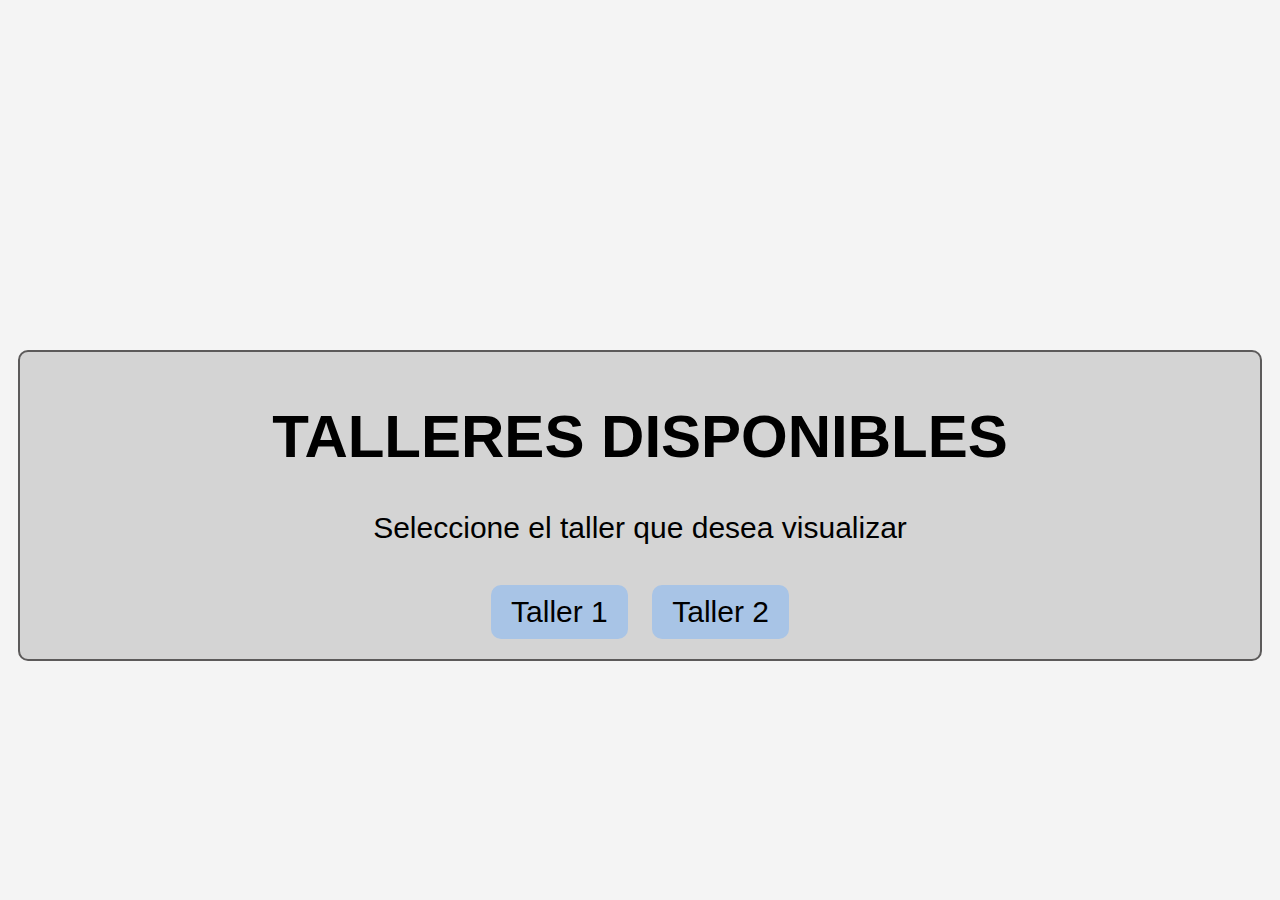
<file: index.html>
<!DOCTYPE html>
<html lang="en">
<head>
    <meta charset="UTF-8">
    <meta name="viewport" content="width=device-width, initial-scale=1.0">
    <title>Seleccion</title>
    <link rel="stylesheet" href="style.css">
</head>
<body>
    <div class="container">
        <h1>TALLERES DISPONIBLES </h1>
        <p class="seleccion">Seleccione el taller que desea visualizar</p>
        <div class="btn">
            <a href="taller1.html" target="_blank">Taller 1</a>
        </div>
        <div class="btn">
            <a href="taller2.html" target="_blank">Taller 2</a>
        </div>
    </div>
</body>
</html>
</file>
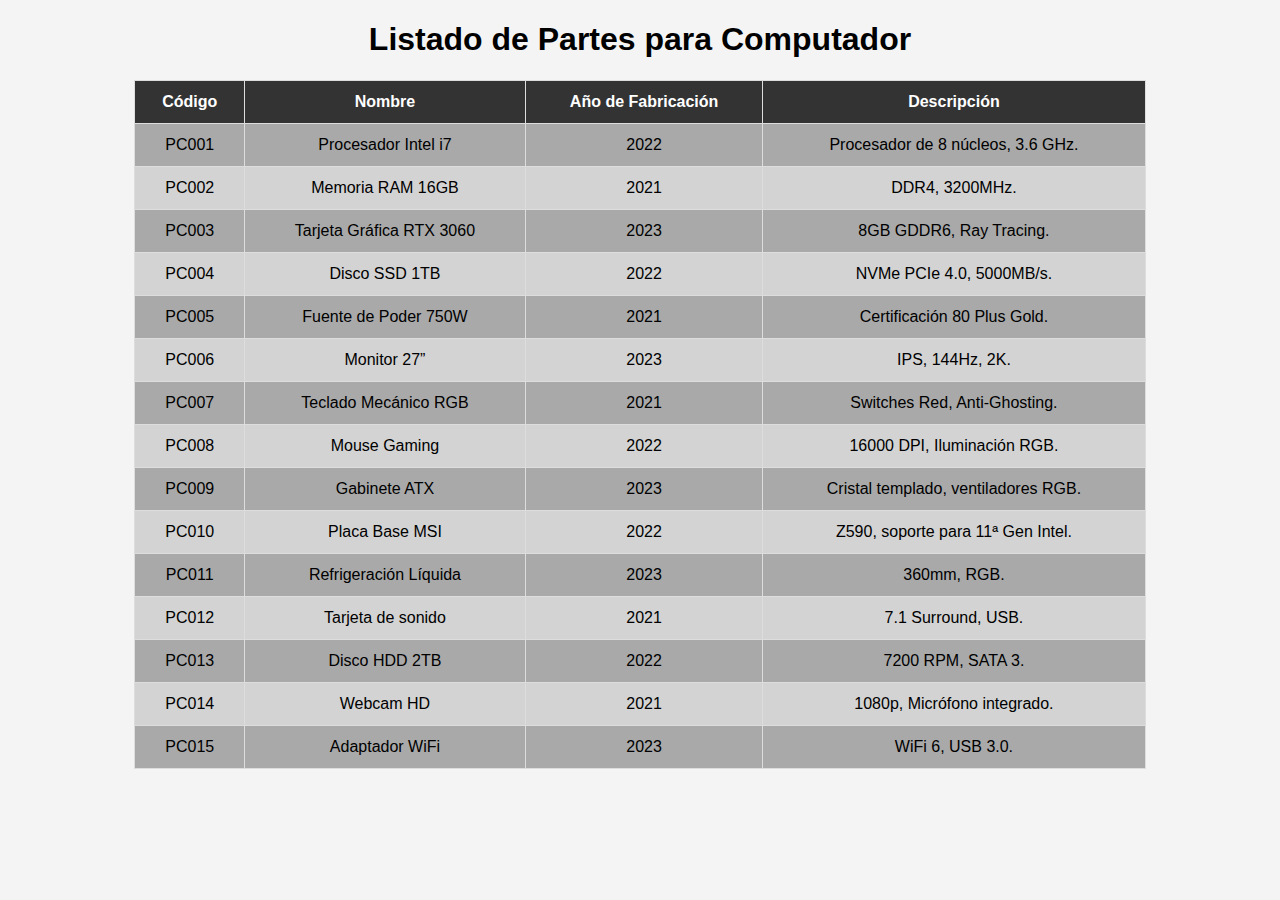
<file: taller1.html>
<!DOCTYPE html>
<html lang="es">
<head>
    <meta charset="UTF-8">
    <meta name="viewport" content="width=device-width, initial-scale=1.0">
    <link rel="stylesheet" href="style.css">
    <title>Listado de Partes de Computadora</title>
</head>
<body>
    <h1>Listado de Partes para Computador</h1>

    <table>
            <tr>
                <th>Código</th>
                <th>Nombre</th>
                <th>Año de Fabricación</th>
                <th>Descripción</th>
            </tr>
            <tr> <td>PC001</td> <td>Procesador Intel i7</td> <td>2022</td> <td>Procesador de 8 núcleos, 3.6 GHz.</td> </tr>
            <tr> <td>PC002</td> <td>Memoria RAM 16GB</td> <td>2021</td> <td>DDR4, 3200MHz.</td> </tr>
            <tr> <td>PC003</td> <td>Tarjeta Gráfica RTX 3060</td> <td>2023</td> <td>8GB GDDR6, Ray Tracing.</td> </tr>
            <tr> <td>PC004</td> <td>Disco SSD 1TB</td> <td>2022</td> <td>NVMe PCIe 4.0, 5000MB/s.</td> </tr>
            <tr> <td>PC005</td> <td>Fuente de Poder 750W</td> <td>2021</td> <td>Certificación 80 Plus Gold.</td> </tr>
            <tr> <td>PC006</td> <td>Monitor 27”</td> <td>2023</td> <td>IPS, 144Hz, 2K.</td> </tr>
            <tr> <td>PC007</td> <td>Teclado Mecánico RGB</td> <td>2021</td> <td>Switches Red, Anti-Ghosting.</td> </tr>
            <tr> <td>PC008</td> <td>Mouse Gaming</td> <td>2022</td> <td>16000 DPI, Iluminación RGB.</td> </tr>
            <tr> <td>PC009</td> <td>Gabinete ATX</td> <td>2023</td> <td>Cristal templado, ventiladores RGB.</td> </tr>
            <tr> <td>PC010</td> <td>Placa Base MSI</td> <td>2022</td> <td>Z590, soporte para 11ª Gen Intel.</td> </tr>
            <tr> <td>PC011</td> <td>Refrigeración Líquida</td> <td>2023</td> <td>360mm, RGB.</td> </tr>
            <tr> <td>PC012</td> <td>Tarjeta de sonido</td> <td>2021</td> <td>7.1 Surround, USB.</td> </tr>
            <tr> <td>PC013</td> <td>Disco HDD 2TB</td> <td>2022</td> <td>7200 RPM, SATA 3.</td> </tr>
            <tr> <td>PC014</td> <td>Webcam HD</td> <td>2021</td> <td>1080p, Micrófono integrado.</td> </tr>
            <tr> <td>PC015</td> <td>Adaptador WiFi</td> <td>2023</td> <td>WiFi 6, USB 3.0.</td> </tr>
    </table>

</body>
</html>
</file>
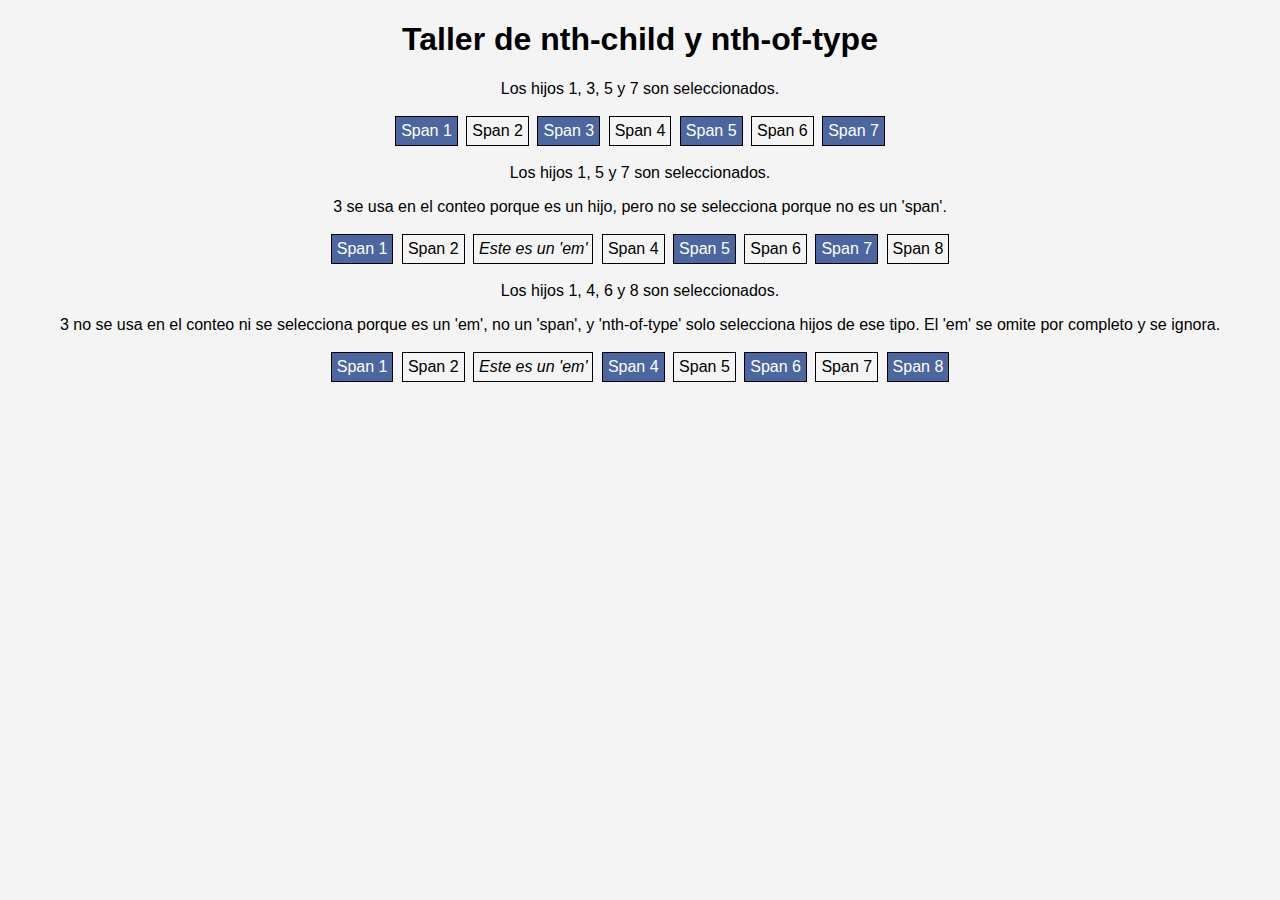
<file: taller2.html>
<!DOCTYPE html>
<html lang="es">
<head>
    <meta charset="UTF-8">
    <meta name="viewport" content="width=device-width, initial-scale=1.0">
    <title>Ejemplo de nth-child y nth-of-type</title>
    <link rel="stylesheet" href="style.css">
</head>
<body>
    <h1>Taller de nth-child y nth-of-type</h1>
    <p>Los hijos 1, 3, 5 y 7 son seleccionados.</p>
    <div class="grupo1">
        <span>Span 1</span> <span>Span 2</span> <span>Span 3</span> <span>Span 4</span>
        <span>Span 5</span> <span>Span 6</span> <span>Span 7</span>
    </div>
    
    <p>Los hijos 1, 5 y 7 son seleccionados.</p>
    <p>3 se usa en el conteo porque es un hijo, pero no se selecciona porque no es un 'span'.</p>
    <div class="grupo2">
        <span>Span 1</span> <span>Span 2</span> <em>Este es un 'em'</em> <span>Span 4</span>
        <span>Span 5</span> <span>Span 6</span> <span>Span 7</span> <span>Span 8</span>
    </div>
    
    <p>Los hijos 1, 4, 6 y 8 son seleccionados.</p>
    <p>3 no se usa en el conteo ni se selecciona porque es un 'em', no un 'span', y 'nth-of-type' solo selecciona hijos de ese tipo. El 'em' se omite por completo y se ignora.</p>
    <div class="grupo3">
        <span>Span 1</span> <span>Span 2</span> <em>Este es un 'em'</em> <span>Span 4</span>
        <span>Span 5</span> <span>Span 6</span> <span>Span 7</span> <span>Span 8</span>
    </div>
</body>
</html>
</file>
<file: style.css>
.container{
    padding: 10px;
    max-width: 100%;
    max-height: 100%;
    margin: 10px;
    border: 2px solid rgb(92, 90, 90);
    border-radius: 10px;
    background-color: #d4d4d4;
    margin-top: 350px;
    h1{
        text-align: center;
        background-color: transparent;
        font-size: 60px;
    }
    .seleccion{
        text-align: center;
        background-color: transparent;
        font-size: 30px;
        
    }
    .btn:hover{
        background-color: #2d3dce;
        color: white;
        a{
            color: white;
        }
    }
    
}

.container .btn{
    display: inline-block;
    margin: 10px;
    background-color: #a8c4e6;
    padding: 10px 20px;
    font-size: 30px;
    border-radius: 10px;
    color: black;
    align-items:  center;
    text-decoration: none;
    a{
        color: black;
        text-decoration: none;
    }
    
}
body {
    font-family: Arial, sans-serif;
    text-align: center;
    background-color: #f4f4f4;
}
table {
    width: 80%;
    margin: 20px auto;
    border-collapse: collapse;
}
th, td {
    padding: 12px;
    border: 1px solid #ddd;
}
th {
    background-color: #333;
    color: white;
}
tr:nth-child(odd) { background-color: #d3d3d3; }
tr:nth-child(even) { background-color: #a9a9a9; }
tr:hover {
    background-color: rgb(53, 53, 53);
    color: white;
}
span {
    padding: 5px;
    margin: 2px;
    display: inline-block;
    border: 1px solid black;
}

em {
    padding: 5px;
    margin: 2px;
    display: inline-block;
    border: 1px solid black;
}

.grupo1 span:nth-child(odd) {
    background-color: rgb(75, 102, 160);
    color: white;
}

.grupo2 span:nth-child(odd):not(em) {
    background-color: rgb(75, 102, 160);
    color: white;
}

.grupo3 span:nth-of-type(odd):not(em) {
    background-color: rgb(75, 102, 160);
    color: white;
}
</file>
